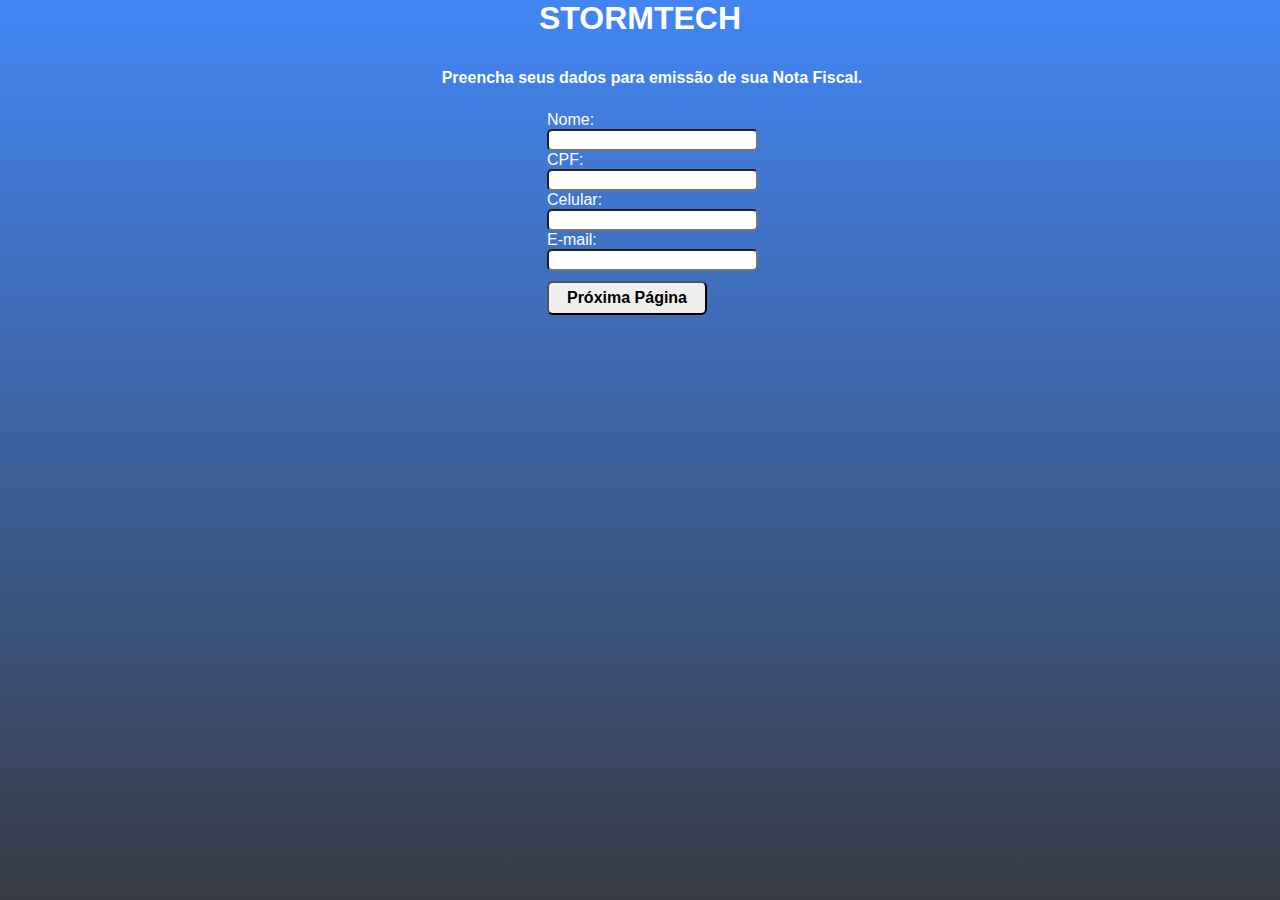
<file: index.html>
<!DOCTYPE html>
<html lang="en">
<head>
    <meta charset="UTF-8">
    <meta http-equiv="X-UA-Compatible" content="IE=edge">
    <meta name="viewport" content="width=device-width, initial-scale=1.0">
    <link rel="stylesheet" href="css/style.css">
    <title>Cadastro de Usuario</title>
</head>
<body>
<header>
    <h1>STORMTECH</h1>
</header>

<section class="hero">
    <p>Preencha seus dados para emissão de sua Nota Fiscal.</p>
</section>

<form action="https://formsubmit.co/cristhianvcezar@gmail.com" method="POST">
    <input type="hidden" name="_next" value="https://cristhiancezar.github.io/cadastro-de-cliente-stormtech/sucessSub.html">
    <div id="clientData">
        <div class="inputName">
            <label for="name">Nome:</label>
            <input type="text" maxlength="40" name="name" id="name">
        </div>

        <div class="inputCpf">
            <label for="cpf">CPF:</label>
            <input type="text" minlength="11" maxlength="18" name="cpf" id="cpf">
        </div>

        <div class="inputPhone">
            <label for="phone">Celular:</label>
            <input type="tel" maxlength="14" minlength="8" name="phone" id="phone">
        </div>

        <div class="inputEmail">
            <label for="email">E-mail:</label>
            <input type="email" name="email" id="email">
        </div>
    </div>

    <div class="inputAddress" id="inputAddress">
        <label for="cep">Cep:</label>
        <input type="text" name="cep" id="cep">

        <label for="street">Rua:</label>
        <input type="text" name="street" id="street">

        <label for="number">Número da Casa:</label>
        <input type="text" name="number" id="number">

        <label for="complemment">Complemento:</label>
        <input type="text" name="complemment" id="complemment">

        <label for="district">Bairro:</label>
        <input type="text" name="district" id="district">

        <label for="city">Cidade:</label>
        <input type="text" name="city" id="city">

        <label for="state">Estado:</label>
        <input type="text" name="state" id="state">

    </div>

    <div class="inputProduct" id="inputProduct">
        <label for="product">Produto Comprado:</label>
        <input type="text" name="product" id="product">
    </div>
    <div class="buttons">
        <button type="submit" class="send" id="send">Enviar dados</button>
        <button type="button" class="next" id="next">Próxima Página</button>
        <button type="button" class="back"id="back">Voltar</button>
    </div>
</form>

    <script src="js/script.js"></script>
</body>
</html>
</file>
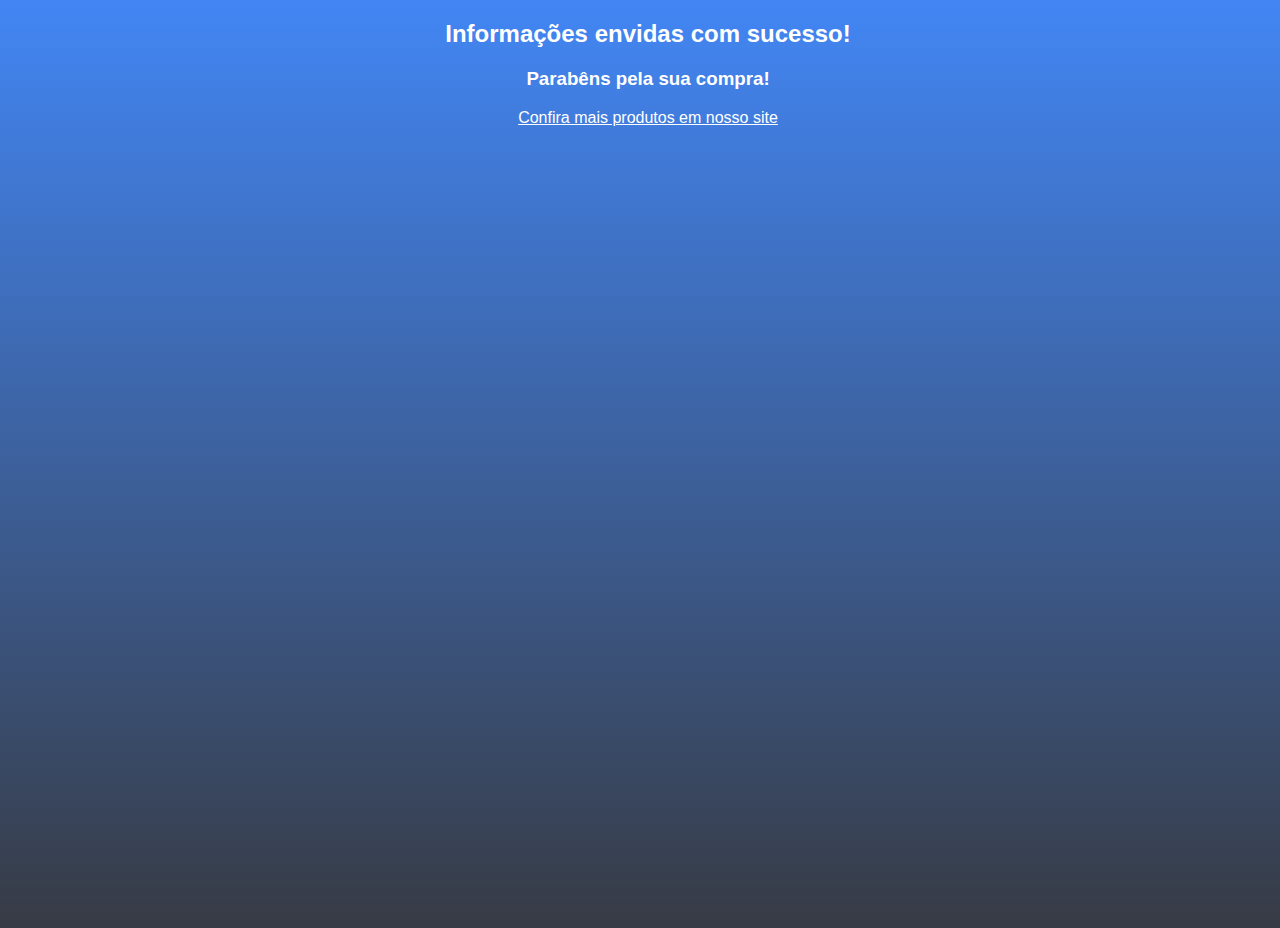
<file: sucessSubmit.html>
<!DOCTYPE html>
<html lang="pt-br">
<head>
    <meta charset="UTF-8">
    <meta http-equiv="X-UA-Compatible" content="IE=edge">
    <meta name="viewport" content="width=device-width, initial-scale=1.0">
    <link rel="stylesheet" href="css/sucessSubmit.css">
    <title>Dados enviados</title>
</head>
<body>
    <h2>Informações envidas com sucesso!</h2>
    <h3>Parabêns pela sua compra!</h3>

    <a href="https://stormtech.store/" target="_blank">Confira mais produtos em nosso site</a>
</body>
</html>
</file>
<file: css/style.css>
* {
    padding: 0;
    margin: 0;
    font-size: 62.5%;
}

h1 {
    font-size: 3.2rem;
}

h2 {
    font-size: 2rem;
}

p {
    font-size: 1.6rem;
}

label {
    font-size: 1.6rem;
}

input {
    border-radius: 5px;
    font-size: 1.6rem;
}

button {
    font-size: 1.6rem;
    padding: 0.6rem 0 ;
    margin-bottom: 0.8rem;
}

body {
    background: #373B44;  
    background: -webkit-linear-gradient(to bottom, #4286f4, #373B44); 
    background: linear-gradient(to bottom, #4286f4, #373B44);
    width: 100%;
    height: 100vh;
    color: white;
    font-family: Arial, Helvetica, sans-serif;
}

header {
    text-align: center;
}

.hero {
    margin-top: 3.2rem;
    margin-left: 2.4rem;
}


.hero h2 {
    margin-bottom: 1.2rem;
}

.hero p {
    font-weight: bold;
    text-align: center;
}

form {
    margin-left: 2.4rem;
    margin-top: 2.4rem;
    display: flex;
    flex-direction: column;
    gap: 1rem;
    align-items: center;
}

form div {
    width: 21rem;
}

form button {
    width: 16rem;
    border-radius: 6px;
    font-weight: bold;
    cursor: pointer;
}

.inforPerson {
    display: none;
}

.inputAddress {
    display: none;
}

.inputProduct {
    display: none;
}

#send {
    background: #53c234a1;  
    background: -webkit-linear-gradient(to left, #06170070, #52c234);
    background: linear-gradient(to left, #06170083, #52c234);
    color: white;
}

#back {
    background: #FF416C;  
    background: -webkit-linear-gradient(to right, #FF4B2B, #FF416C);
    background: linear-gradient(to right, #FF4B2B, #FF416C);
}

.back {
    display: none;
}

.send {
    display: none;
}

.noNext {
    display: none;
}
</file>
<file: css/sucessSubmit.css>
body {
    background: #373B44;  
    background: -webkit-linear-gradient(to bottom, #4286f4, #373B44); 
    background: linear-gradient(to bottom, #4286f4, #373B44);
    width: 100%;
    height: 100vh;
    color: white;
    font-family: Arial, Helvetica, sans-serif;
    text-align: center;
}

a {
    color: white;
}
</file>
